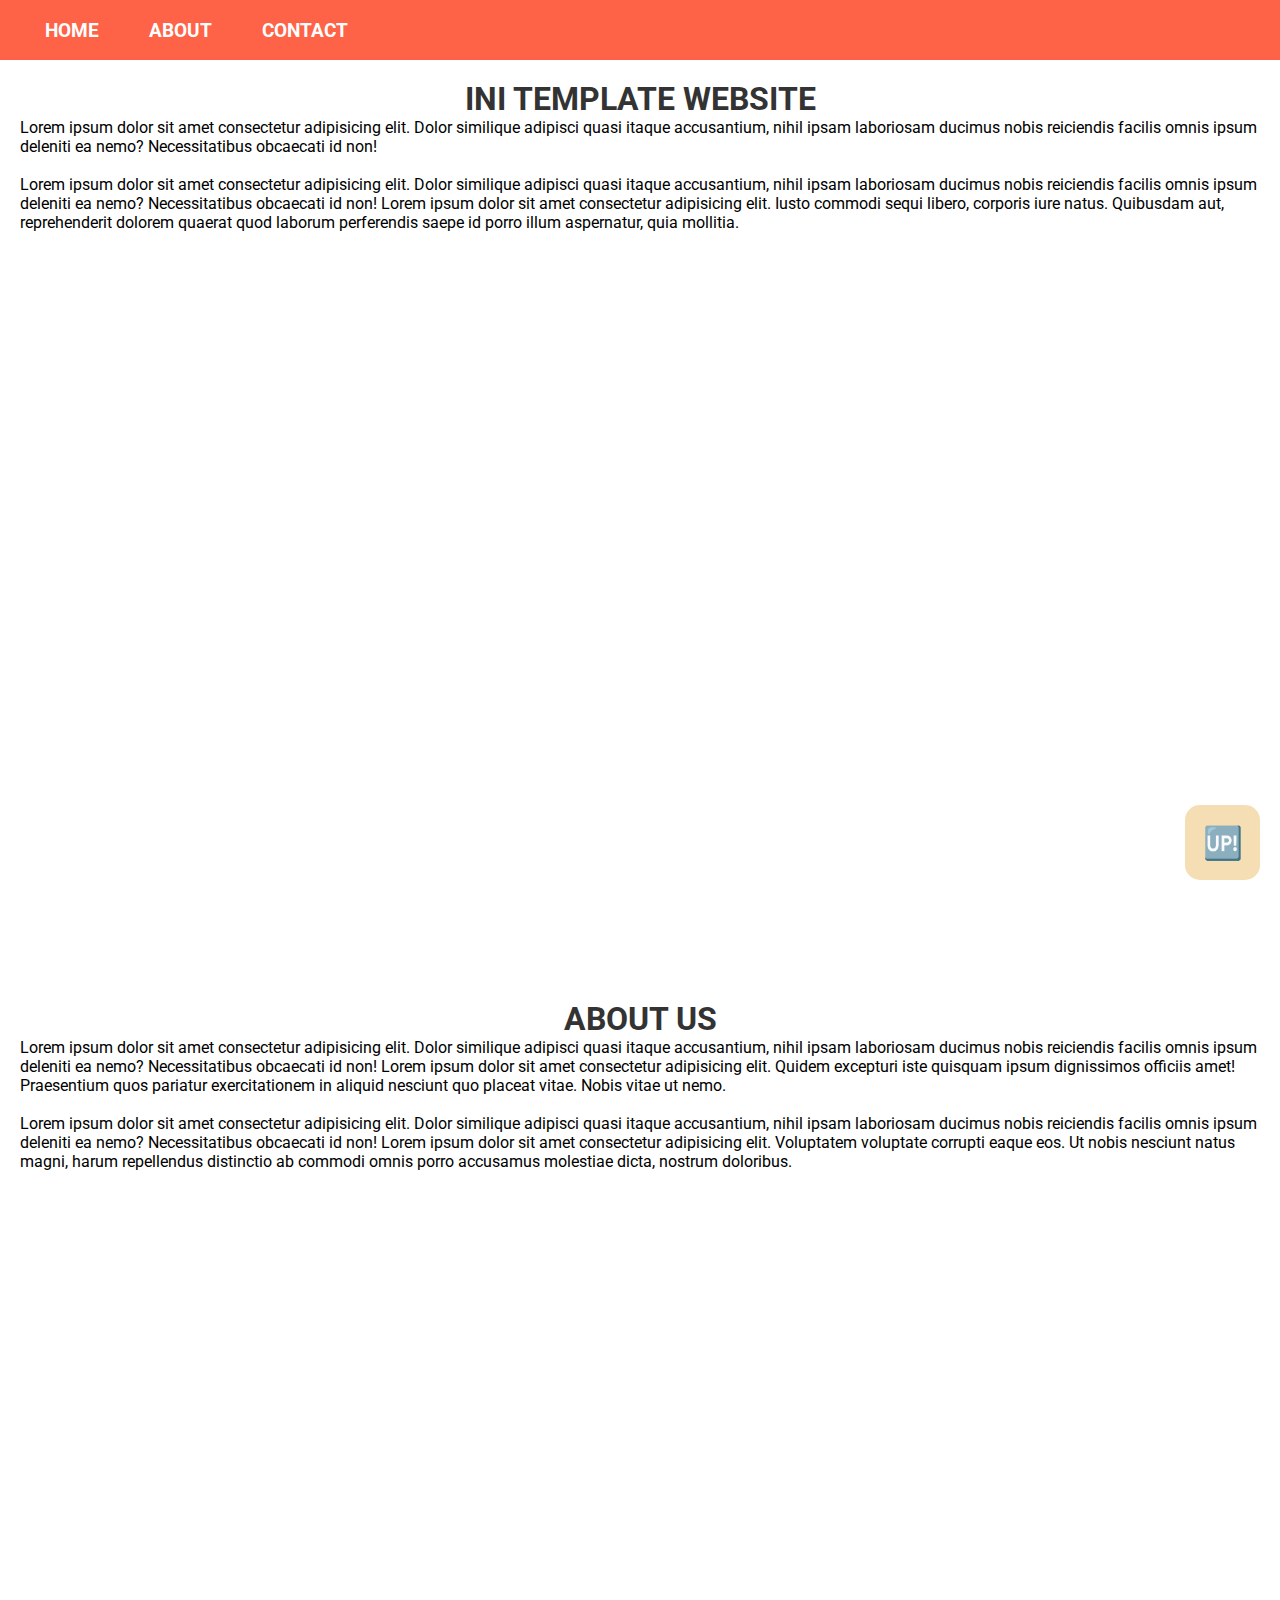
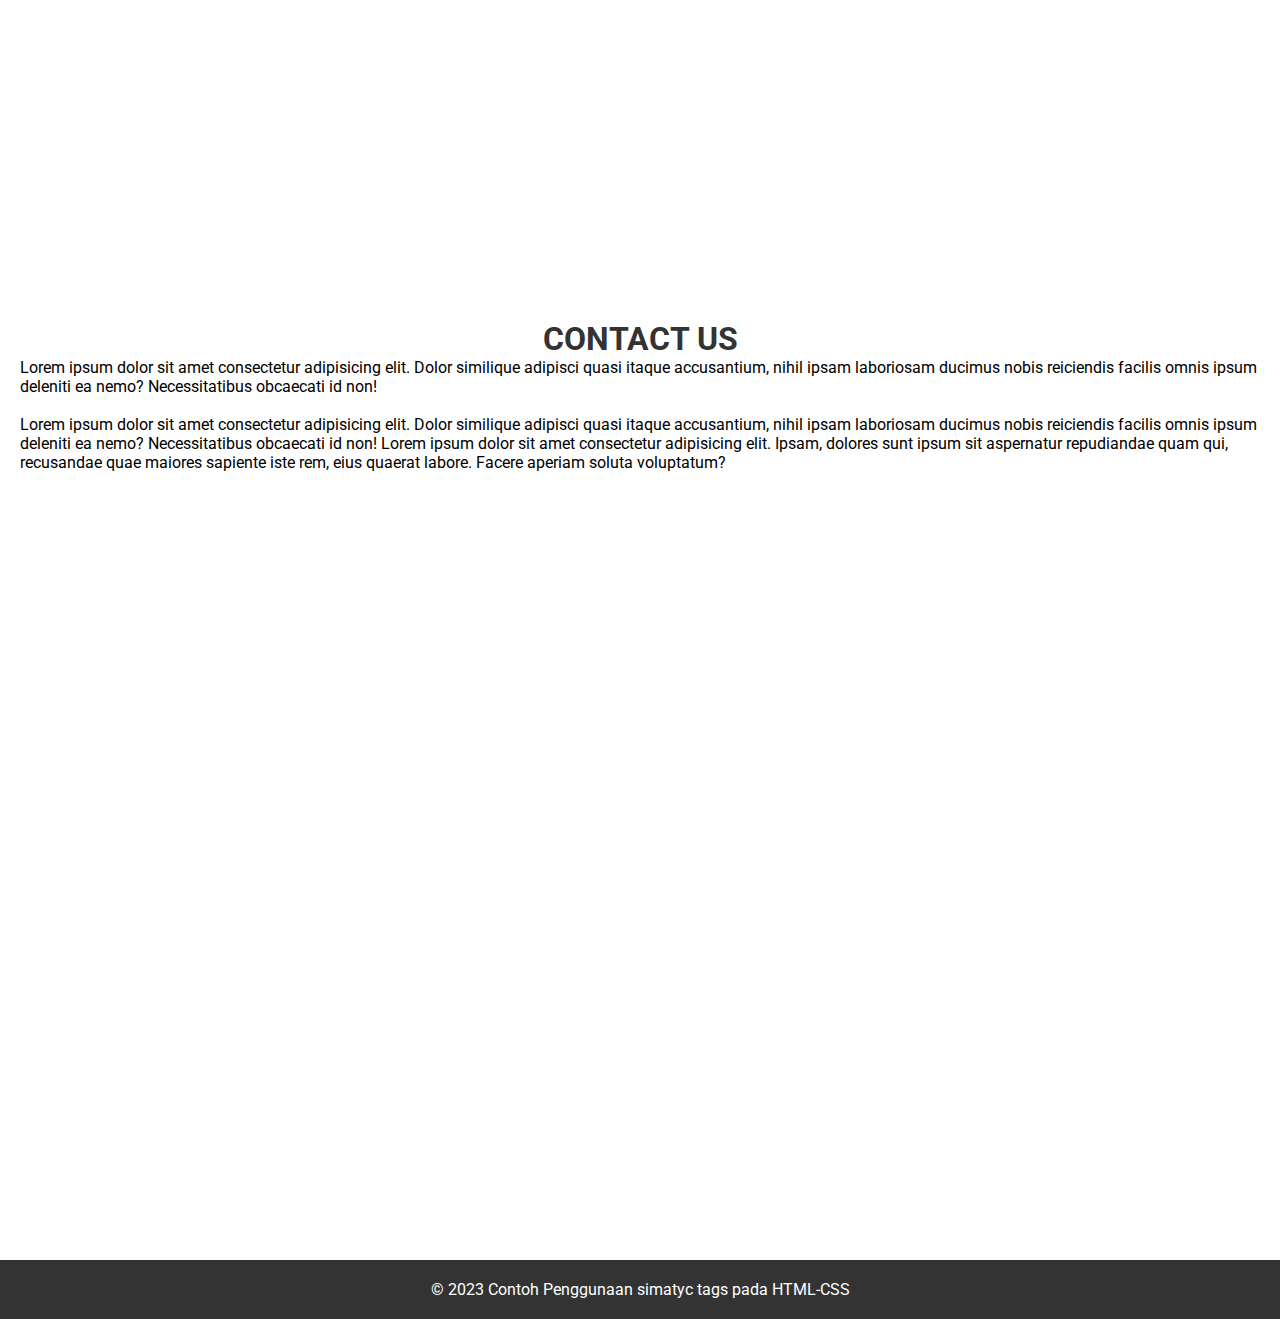
<file: Page-Scroll-Down/index.html>
<!DOCTYPE html>
<html lang="en">
  <head>
    <meta charset="UTF-8" />
    <meta http-equiv="X-UA-Compatible" content="IE=edge" />
    <meta name="viewport" content="width=device-width, initial-scale=1.0" />
    <title>Template | Html-Css</title>
    <link rel="stylesheet" href="style.css" />
    <link rel="icon" href="#" />
  </head>
  <body>
    <header>
      <nav>
        <ul>
          <li><a href="#home">HOME</a></li>
          <li><a href="#about">ABOUT</a></li>
          <li><a href="#contact">CONTACT</a></li>
        </ul>
      </nav>
    </header>

    <main>
      <section id="home">
        <h1>INI TEMPLATE WEBSITE</h1>
        <p>
          Lorem ipsum dolor sit amet consectetur adipisicing elit. Dolor
          similique adipisci quasi itaque accusantium, nihil ipsam laboriosam
          ducimus nobis reiciendis facilis omnis ipsum deleniti ea nemo?
          Necessitatibus obcaecati id non! <br /><br />Lorem ipsum dolor sit
          amet consectetur adipisicing elit. Dolor similique adipisci quasi
          itaque accusantium, nihil ipsam laboriosam ducimus nobis reiciendis
          facilis omnis ipsum deleniti ea nemo? Necessitatibus obcaecati id non!
          Lorem ipsum dolor sit amet consectetur adipisicing elit. Iusto commodi
          sequi libero, corporis iure natus. Quibusdam aut, reprehenderit
          dolorem quaerat quod laborum perferendis saepe id porro illum
          aspernatur, quia mollitia.
        </p>
      </section>
      <section id="about">
        <h1>ABOUT US</h1>
        <p>
          Lorem ipsum dolor sit amet consectetur adipisicing elit. Dolor
          similique adipisci quasi itaque accusantium, nihil ipsam laboriosam
          ducimus nobis reiciendis facilis omnis ipsum deleniti ea nemo?
          Necessitatibus obcaecati id non! Lorem ipsum dolor sit amet
          consectetur adipisicing elit. Quidem excepturi iste quisquam ipsum
          dignissimos officiis amet! Praesentium quos pariatur exercitationem in
          aliquid nesciunt quo placeat vitae. Nobis vitae ut nemo.<br /><br />Lorem
          ipsum dolor sit amet consectetur adipisicing elit. Dolor similique
          adipisci quasi itaque accusantium, nihil ipsam laboriosam ducimus
          nobis reiciendis facilis omnis ipsum deleniti ea nemo? Necessitatibus
          obcaecati id non! Lorem ipsum dolor sit amet consectetur adipisicing
          elit. Voluptatem voluptate corrupti eaque eos. Ut nobis nesciunt natus
          magni, harum repellendus distinctio ab commodi omnis porro accusamus
          molestiae dicta, nostrum doloribus.
        </p>
      </section>
      <section id="contact">
        <h1>CONTACT US</h1>
        <p>
          Lorem ipsum dolor sit amet consectetur adipisicing elit. Dolor
          similique adipisci quasi itaque accusantium, nihil ipsam laboriosam
          ducimus nobis reiciendis facilis omnis ipsum deleniti ea nemo?
          Necessitatibus obcaecati id non! <br /><br />Lorem ipsum dolor sit
          amet consectetur adipisicing elit. Dolor similique adipisci quasi
          itaque accusantium, nihil ipsam laboriosam ducimus nobis reiciendis
          facilis omnis ipsum deleniti ea nemo? Necessitatibus obcaecati id non!
          Lorem ipsum dolor sit amet consectetur adipisicing elit. Ipsam,
          dolores sunt ipsum sit aspernatur repudiandae quam qui, recusandae
          quae maiores sapiente iste rem, eius quaerat labore. Facere aperiam
          soluta voluptatum?
        </p>
      </section>
    </main>

    <div class="top" onclick="goToTop()">🆙</div>
    <footer>
      <p>&copy; 2023 Contoh Penggunaan simatyc tags pada HTML-CSS</p>
    </footer>

    <script>
      const goToTop = () => {
        return (location.href = "#home");
      };
    </script>
  </body>
</html>
</file>
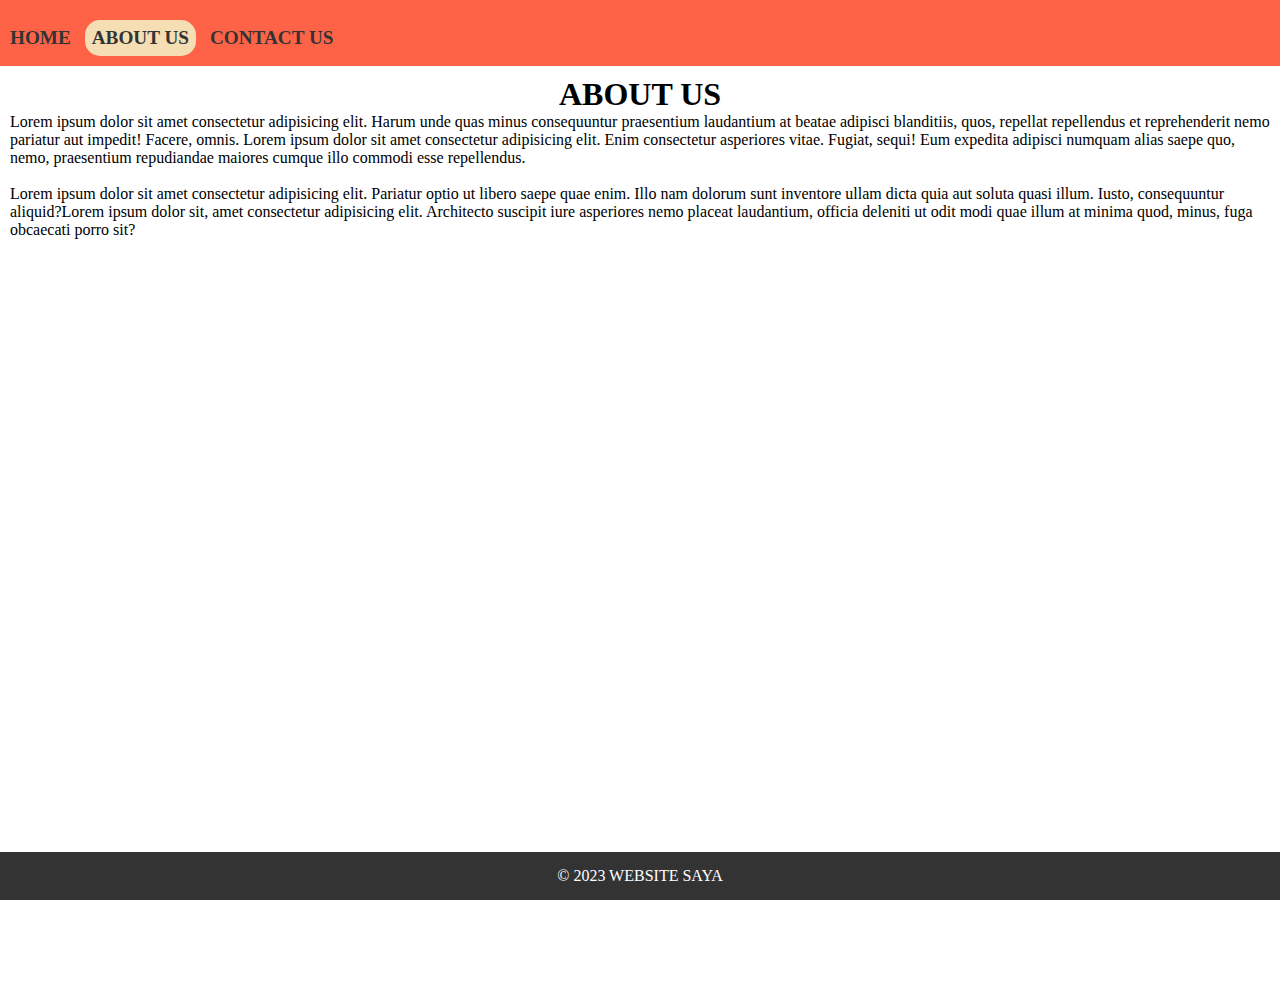
<file: Split-file/about.html>
<!DOCTYPE html>
<html lang="en">
  <head>
    <meta charset="UTF-8" />
    <meta http-equiv="X-UA-Compatible" content="IE=edge" />
    <meta name="viewport" content="width=device-width, initial-scale=1.0" />
    <title>Template | Website Html-Css split file</title>
    <link rel="stylesheet" href="style.css" />
    <link rel="icon" href="#" />
  </head>
  <body>
    <header>
      <nav>
        <ul>
          <li><a href="home.html">HOME</a></li>
          <li  class="active"><a href="about.html">ABOUT US</a></li>
          <li><a href="contact.html">CONTACT US</a></li>
        </ul>
      </nav>
    </header>

    <main>
        <section>
            <h1>ABOUT US</h1>
            <p>Lorem ipsum dolor sit amet consectetur adipisicing elit. Harum unde quas minus consequuntur praesentium laudantium at beatae adipisci blanditiis, quos, repellat repellendus et reprehenderit nemo pariatur aut impedit! Facere, omnis. Lorem ipsum dolor sit amet consectetur adipisicing elit. Enim consectetur asperiores vitae. Fugiat, sequi! Eum expedita adipisci numquam alias saepe quo, nemo, praesentium repudiandae maiores cumque illo commodi esse repellendus. <br> <br> Lorem ipsum dolor sit amet consectetur adipisicing elit. Pariatur optio ut libero saepe quae enim. Illo nam dolorum sunt inventore ullam dicta quia aut soluta quasi illum. Iusto, consequuntur aliquid?Lorem ipsum dolor sit, amet consectetur adipisicing elit. Architecto suscipit iure asperiores nemo placeat laudantium, officia deleniti ut odit modi quae illum at minima quod, minus, fuga obcaecati porro sit?</p>
        </section>
    </main>

    <footer>
        <p>&copy; 2023 WEBSITE SAYA</p>
    </footer>
  </body>
</html>
</file>
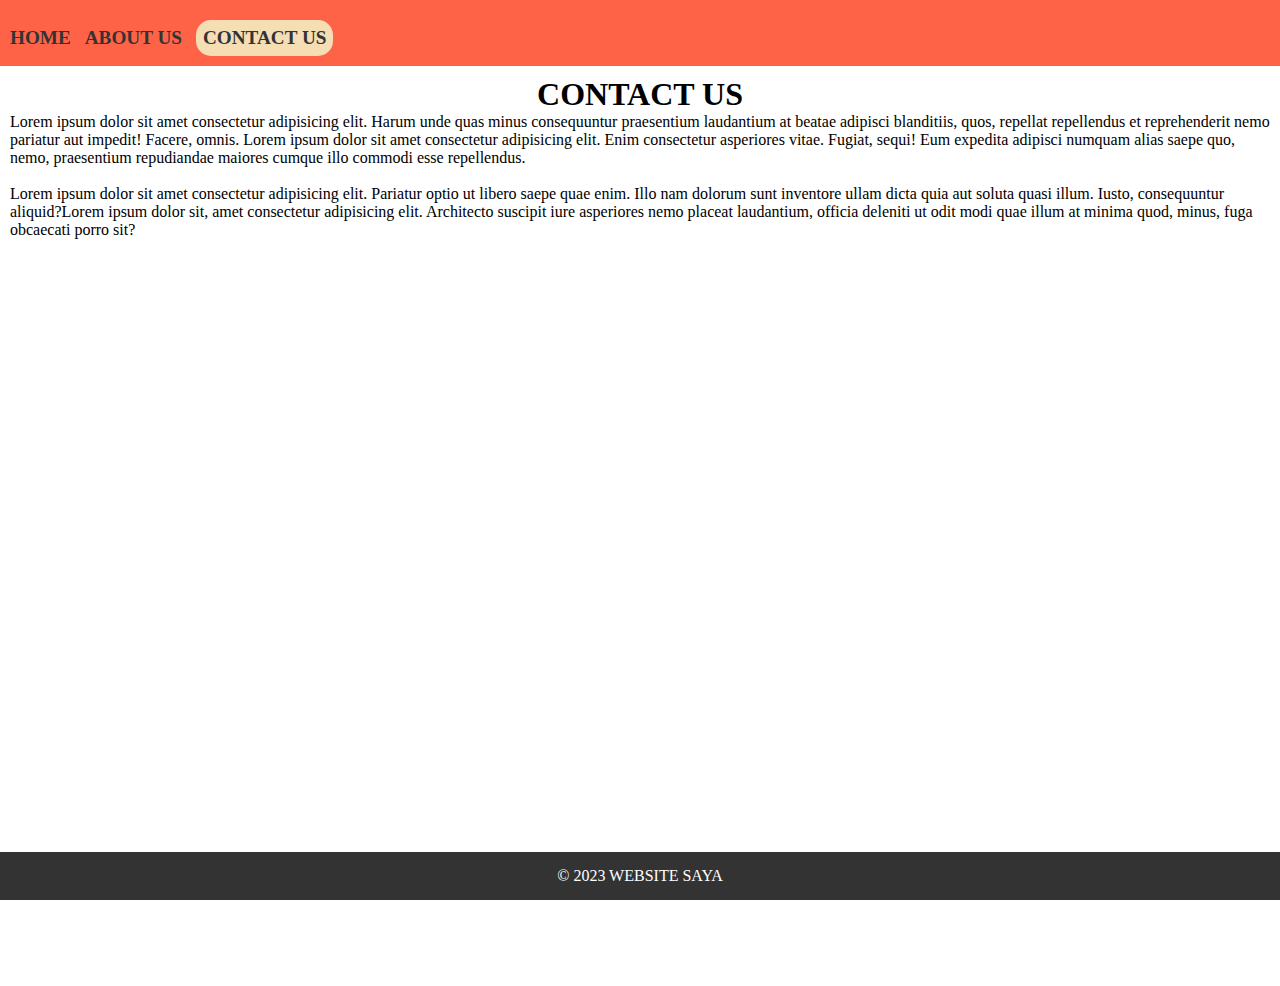
<file: Split-file/contact.html>
<!DOCTYPE html>
<html lang="en">
  <head>
    <meta charset="UTF-8" />
    <meta http-equiv="X-UA-Compatible" content="IE=edge" />
    <meta name="viewport" content="width=device-width, initial-scale=1.0" />
    <title>Template | Website Html-Css split file</title>
    <link rel="stylesheet" href="style.css" />
    <link rel="icon" href="#" />
  </head>
  <body>
    <header>
      <nav>
        <ul>
          <li><a href="home.html">HOME</a></li>
          <li><a href="about.html">ABOUT US</a></li>
          <li  class="active"><a href="contact.html">CONTACT US</a></li>
        </ul>
      </nav>
    </header>

    <main>
        <section>
            <h1>CONTACT US</h1>
            <p>Lorem ipsum dolor sit amet consectetur adipisicing elit. Harum unde quas minus consequuntur praesentium laudantium at beatae adipisci blanditiis, quos, repellat repellendus et reprehenderit nemo pariatur aut impedit! Facere, omnis. Lorem ipsum dolor sit amet consectetur adipisicing elit. Enim consectetur asperiores vitae. Fugiat, sequi! Eum expedita adipisci numquam alias saepe quo, nemo, praesentium repudiandae maiores cumque illo commodi esse repellendus. <br> <br> Lorem ipsum dolor sit amet consectetur adipisicing elit. Pariatur optio ut libero saepe quae enim. Illo nam dolorum sunt inventore ullam dicta quia aut soluta quasi illum. Iusto, consequuntur aliquid?Lorem ipsum dolor sit, amet consectetur adipisicing elit. Architecto suscipit iure asperiores nemo placeat laudantium, officia deleniti ut odit modi quae illum at minima quod, minus, fuga obcaecati porro sit?</p>
        </section>
    </main>

    <footer>
        <p>&copy; 2023 WEBSITE SAYA</p>
    </footer>
  </body>
</html>
</file>
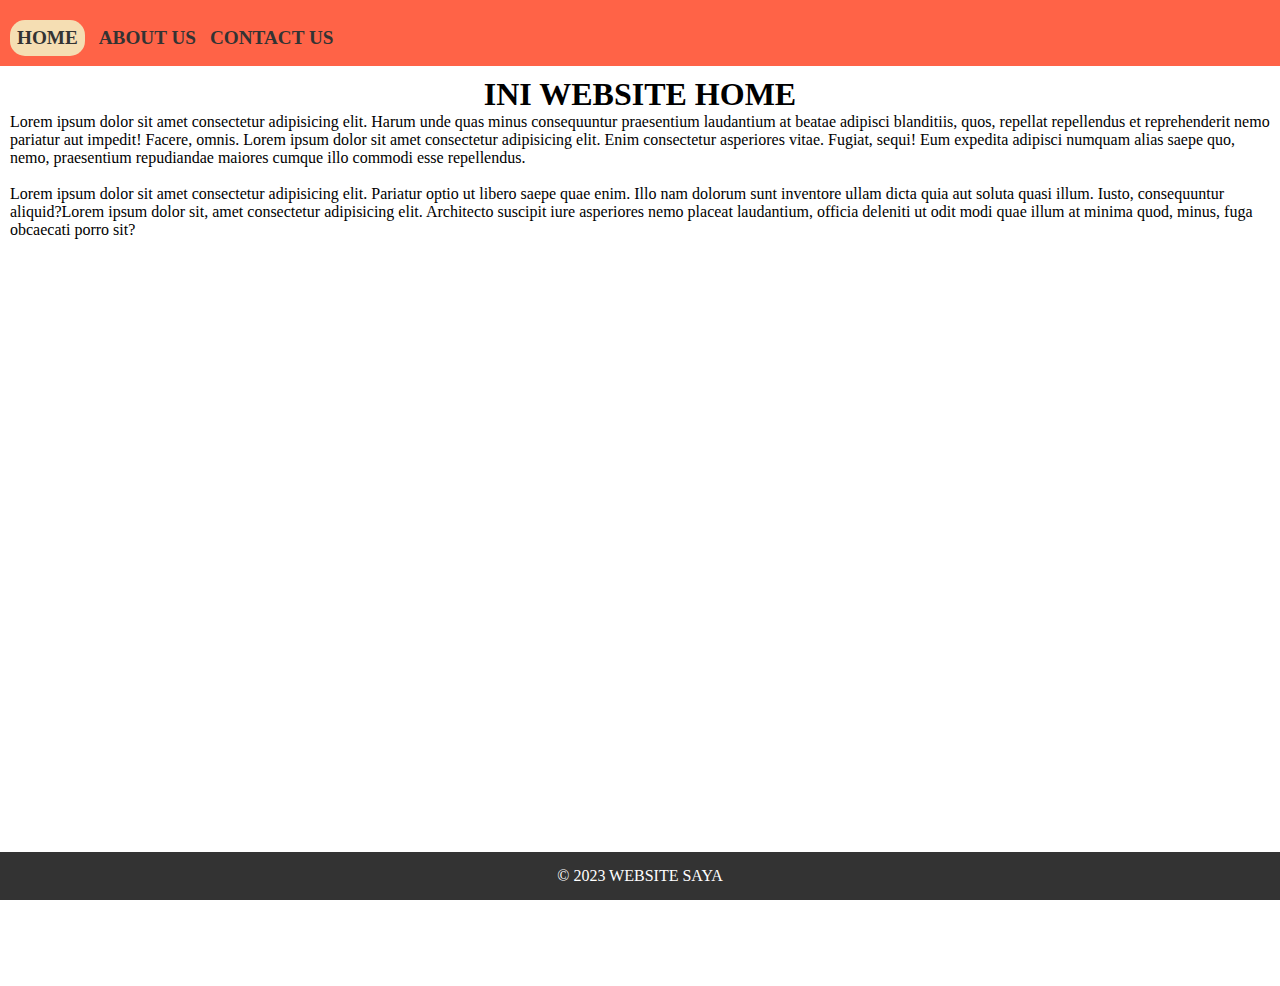
<file: Split-file/home.html>
<!DOCTYPE html>
<html lang="en">
  <head>
    <meta charset="UTF-8" />
    <meta http-equiv="X-UA-Compatible" content="IE=edge" />
    <meta name="viewport" content="width=device-width, initial-scale=1.0" />
    <title>Template | Website Html-Css split file</title>
    <link rel="stylesheet" href="style.css" />
    <link rel="icon" href="#" />
  </head>
  <body>
    <header>
      <nav>
        <ul>
          <li class="active"><a href="home.html">HOME</a></li>
          <li><a href="about.html">ABOUT US</a></li>
          <li><a href="contact.html">CONTACT US</a></li>
        </ul>
      </nav>
    </header>

    <main>
        <section>
            <h1>INI WEBSITE HOME</h1>
            <p>Lorem ipsum dolor sit amet consectetur adipisicing elit. Harum unde quas minus consequuntur praesentium laudantium at beatae adipisci blanditiis, quos, repellat repellendus et reprehenderit nemo pariatur aut impedit! Facere, omnis. Lorem ipsum dolor sit amet consectetur adipisicing elit. Enim consectetur asperiores vitae. Fugiat, sequi! Eum expedita adipisci numquam alias saepe quo, nemo, praesentium repudiandae maiores cumque illo commodi esse repellendus. <br> <br> Lorem ipsum dolor sit amet consectetur adipisicing elit. Pariatur optio ut libero saepe quae enim. Illo nam dolorum sunt inventore ullam dicta quia aut soluta quasi illum. Iusto, consequuntur aliquid?Lorem ipsum dolor sit, amet consectetur adipisicing elit. Architecto suscipit iure asperiores nemo placeat laudantium, officia deleniti ut odit modi quae illum at minima quod, minus, fuga obcaecati porro sit?</p>
        </section>
    </main>

    <footer>
        <p>&copy; 2023 WEBSITE SAYA</p>
    </footer>
  </body>
</html>
</file>
<file: Page-Scroll-Down/style.css>
@import url("https://fonts.googleapis.com/css2?family=Roboto:wght@100&display=swap");

*,
html,
body {
  padding: 0;
  margin: 0;
  box-sizing: border-box;
}

body {
  font-family: "Roboto", cursive;
}

header {
  background-color: tomato;
  color: #fff;
  padding: 20px;
  width: 100%;
  height: 60px;
  position: sticky;
  top: 0;
  left: 0;
}

nav {
  display: flex;
  justify-self: center;
  align-items: center;
  width: 100%;
  height: 100%;
}

nav ul {
  display: flex;
  justify-content: flex-start;
  align-items: center;
  height: 100%;
}

nav li {
  list-style-type: none;
  margin: 5px;
  padding: 20px;
}

nav li:hover {
  background-color: white;
  border-radius: 15px;
  color: #222;
  transition: all 0.3s ease-in-out;
  padding: 7px 20px;
}

nav li:hover > a {
  color: black;
}

nav a {
  text-decoration: none;
  color: white;
  font-size: 1.2em;
  font-weight: bold;
  cursor: pointer;
}

main {
  padding: 20px;
}

section {
  height: 100vh;
  margin-bottom: 20px;
}

h1 {
  color: #333;
  text-align: center;
}

footer {
    background-color: #333;
    color: #fff;
    text-align: center;
    padding: 20px;
}

.top {
  display: flex;
  justify-content: center;
  align-items: center;
  font-size: 2em;
  cursor: pointer;
  position: fixed;
  bottom: 20px;
  right: 20px;
  width: 75px;
  height: 75px;
  background-color: wheat;
  border-radius: 15px;
}
</file>
<file: Split-file/style.css>
*,
html,
body {
  padding: 0;
  margin: 0;
  box-sizing: border-box;
}

header {
  background-color: tomato;
  color: #fff;
  padding: 10px;
}

header nav {
  margin-top: 10px;
}

header nav ul {
  list-style-type: none;
  padding: 0;
  margin: 0;
}

header nav li {
  display: inline-block;
  margin-right: 10px;
}

header nav li:hover {
  background-color: white;
  border-radius: 15px;
  color: #222;
  transition: all 0.3s ease-in-out;
  padding: 7px 15px;
}

header nav li:hover > a {
  color: black;
}

header nav li.active {
  background-color: wheat;
  border-radius: 15px;
  padding: 7px;
}

header nav a {
  text-decoration: none;
  color: #333;
  font-size: 1.2em;
  font-weight: bold;
  cursor: pointer;
}

main {
  padding: 10px;
}

section {
  height: 100vh;
}

h1 {
  color: black;
  text-align: center;
}

footer {
  background-color: #333;
  color: #fff;
  padding: 15px;
  text-align: center;
  position: fixed;
  bottom: 0;
  width: 100%;
}
</file>
